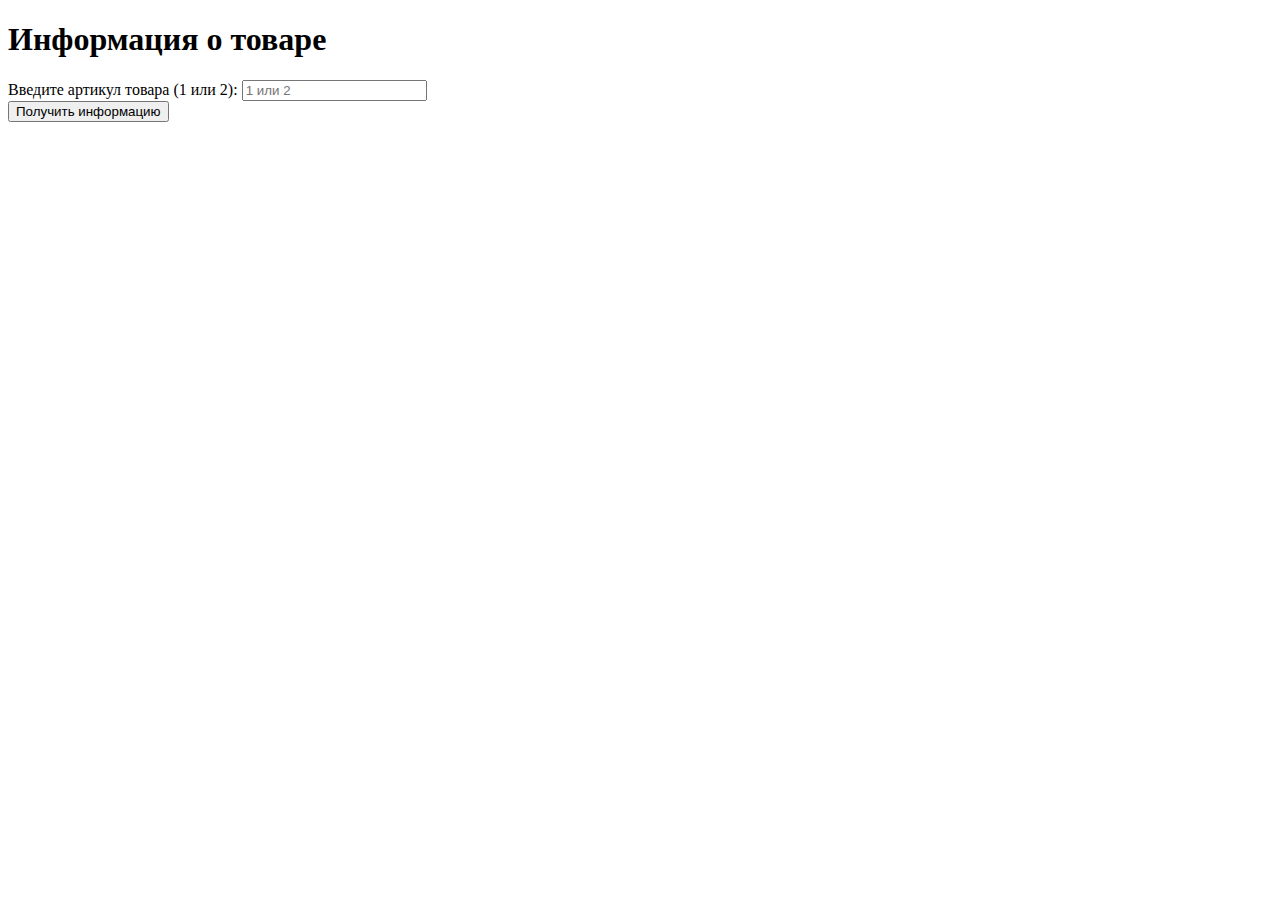
<file: ajax/index.html>
<!DOCTYPE html>
<html lang="ru">
<head>
    <meta charset="UTF-8">
    <meta name="viewport" content="width=device-width, initial-scale=1.0">
    <title>AJAX Товары</title>
    <style>
    </style>
</head>
<body>
    <h1>Информация о товаре</h1>
    <div class="input-group">
        <label for="article">Введите артикул товара (1 или 2):</label>
        <input type="text" id="article" placeholder="1 или 2">
    </div>
    <button id="getProduct">Получить информацию</button>
    
    <div id="result"></div>

    <script src="script.js"></script>
</body>
</html>
</file>
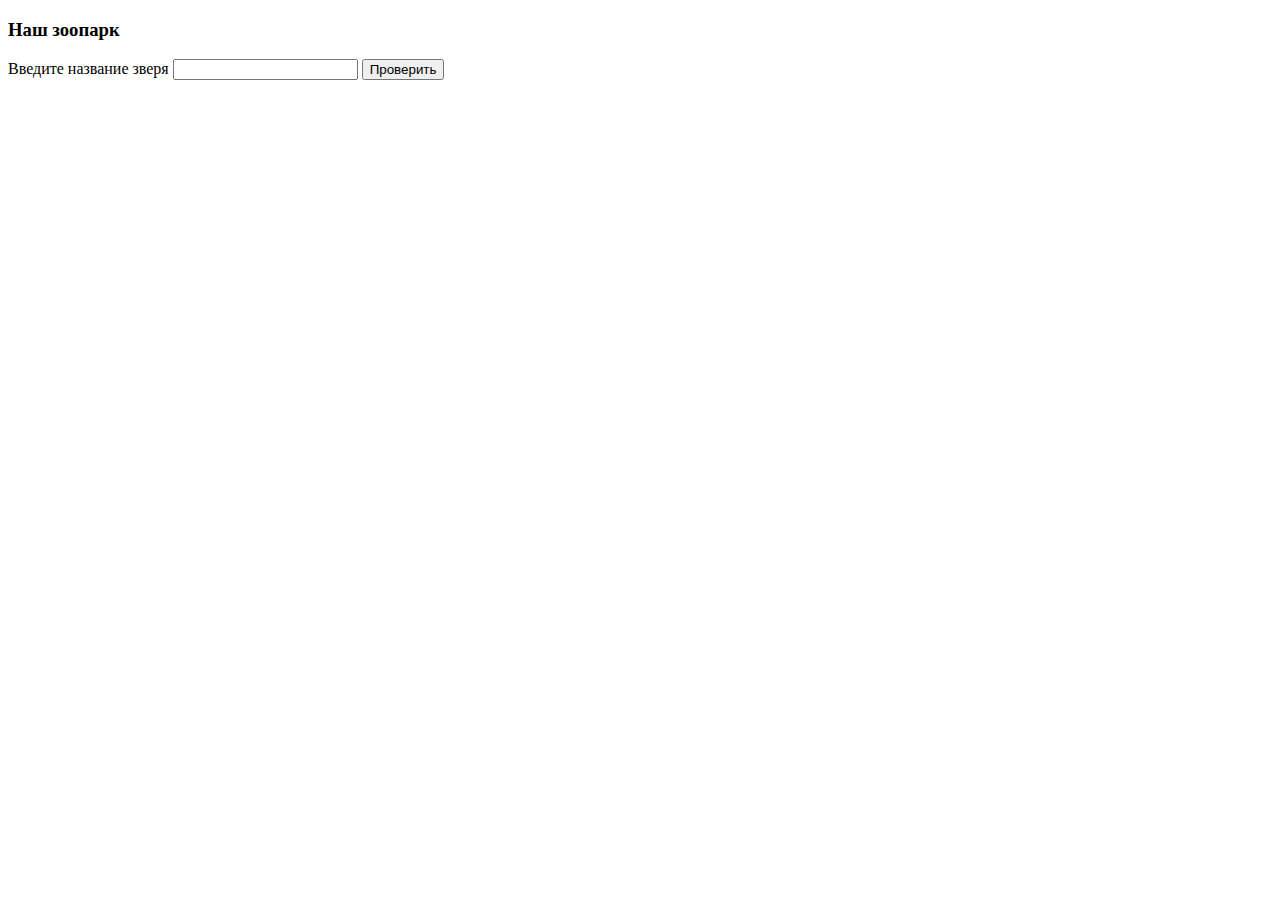
<file: PHP/index.html>
<!DOCTYPE html>
<html lang="ru">
<head>
    <meta charset="UTF-8">
    <meta name="viewport" content="width=device-width, initial-scale=1.0">
    <title>AJAX Товары</title>
    <style>
    </style>
</head>
<body>
    <h3>Наш зоопарк</h3>
    <form action="zoo.php" method="post">
        <label for="animal">Введите название зверя</label>
        <input type="text" id="animal" name="animal" required>
        <button type="submit">Проверить</button>
    </form>
</body>
</html>
</file>
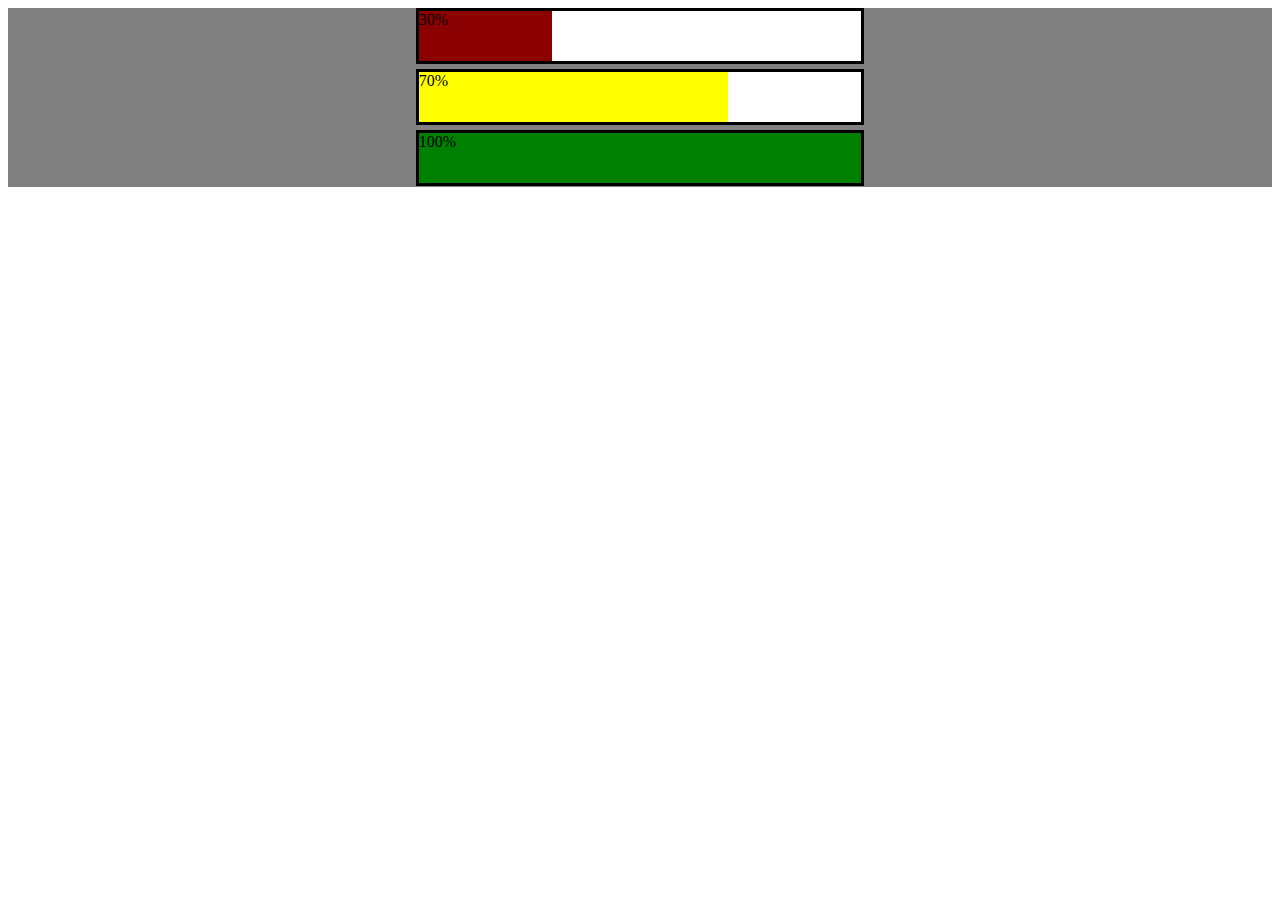
<file: batary.html>
<!DOCTYPE html> 
<html lang="en"> 
<head> 
    <meta charset="UTF-8"> 
    <meta name="viewport" content="width=device-width, initial-scale=1.0"> 
    <title>Document</title> 
</head> 
<body> 
    <div class = "back"> 
        <div class = "vnesh1"> 
            <div class = "side1">30%</div> 
        </div> 
        <div class = "vnesh2"> 
            <div class = "side2">70%</div> 
        </div> 
        <div class = "vnesh3"> 
            <div class = "side3">100%</div> 
        </div> 
    </div> 
 
    <style> 
        .back{ 
                background-color:grey; 
                height: 179px; 
                max-width: 1920px;
              } 
 
        .vnesh1{ 
                background-color: white; 
                border: solid; 
                max-width: 35%;
                margin: auto;
                margin-bottom: 5px;
        } 
 
        .side1{ 
                background-color: darkred; 
                height: 50px; 
                max-width: 30%;   
              } 
 
        .vnesh2{ 
                background-color: white; 
                border: solid; 
                max-width: 35%;
                margin: auto;
                margin-bottom: 5px;
        } 
 
        .side2{ 
                background-color: yellow; 
                height: 50px; 
                max-width: 70%; 
              } 
 
        .vnesh3{ 
                background-color: white; 
                border: solid; 
                max-width: 35%;
                margin: auto;
                margin-bottom: 5px;
        } 
 
        .side3{ 
                background-color: green; 
                height: 50px; 
                max-width: 100%;  
              } 
 
    </style> 
</body> 
</html>
</file>
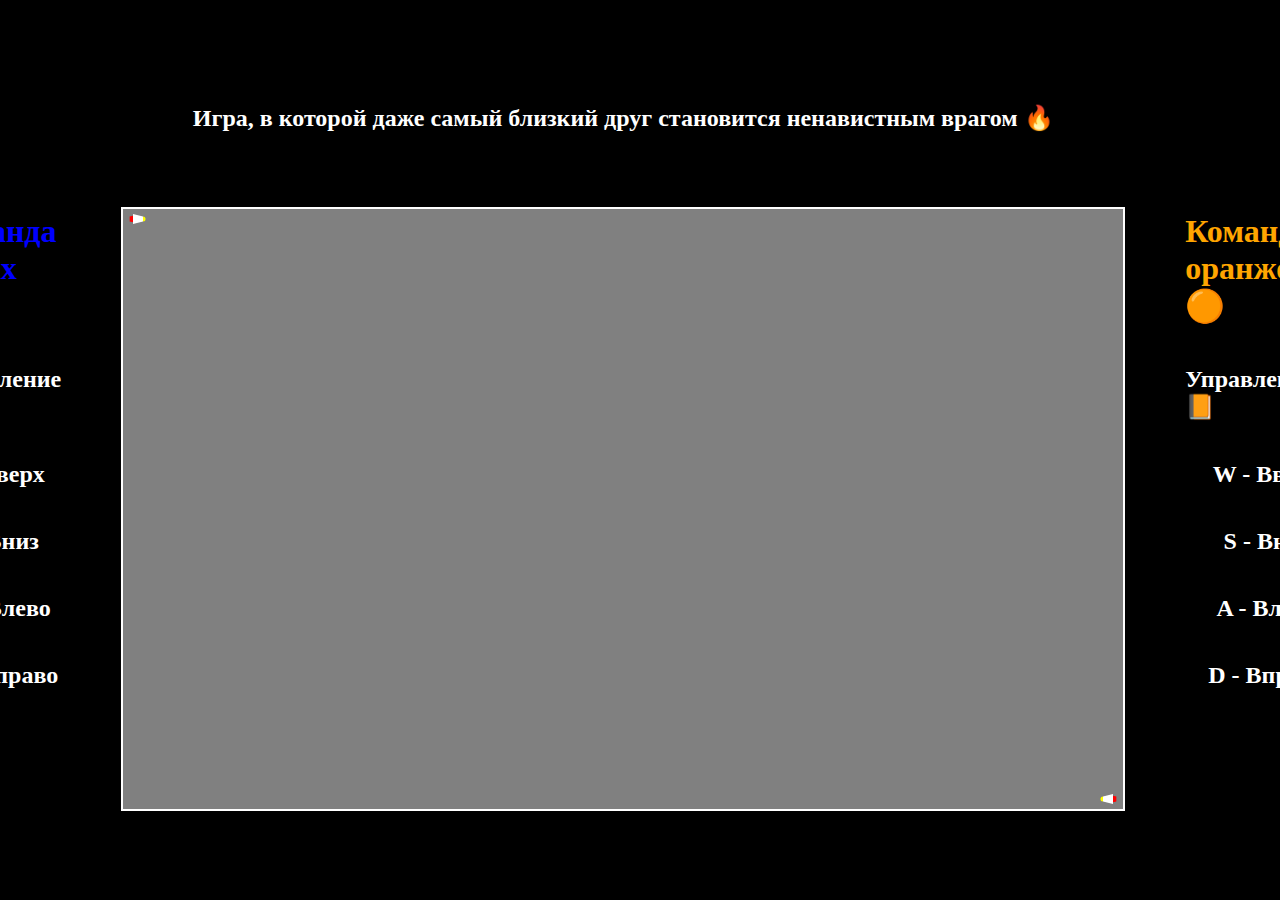
<file: game/game.html>
<!DOCTYPE html>
<html lang="en">
<head>
    <meta charset="UTF-8">
    <meta name="viewport" content="width=device-width, initial-scale=1.0">
    <title>GAME</title>
    <link rel="stylesheet" href="css/gamecss.css">
</head>
<body>

    <div class="blue">
        <h1>Команда синих 🔵</h1>
        <h2>Управление 📘</h2>
        <h2> ↑ - Вверх</h2>
        <h2> ↓ - Вниз</h2>
        <h2> ← - Влево</h2>
        <h2> → - Вправо</h2>
    </div>

    <div class="text">
        <h2>Игра, в которой даже самый близкий друг становится ненавистным врагом 🔥</h2>
        <canvas id="canvas" width="1000" height="600"></canvas>
    </div>

    <div class="orange">
        <h1>Команда оранжевых 🟠</h1>
        <h2>Управление 📙</h2>
        <h2> W - Вверх</h2>
        <h2> S - Вниз</h2>
        <h2> A - Влево</h2>
        <h2> D - Вправо</h2>
    </div>

    <script src="jss/gamejss.js"></script>
</body>
</html>
</file>
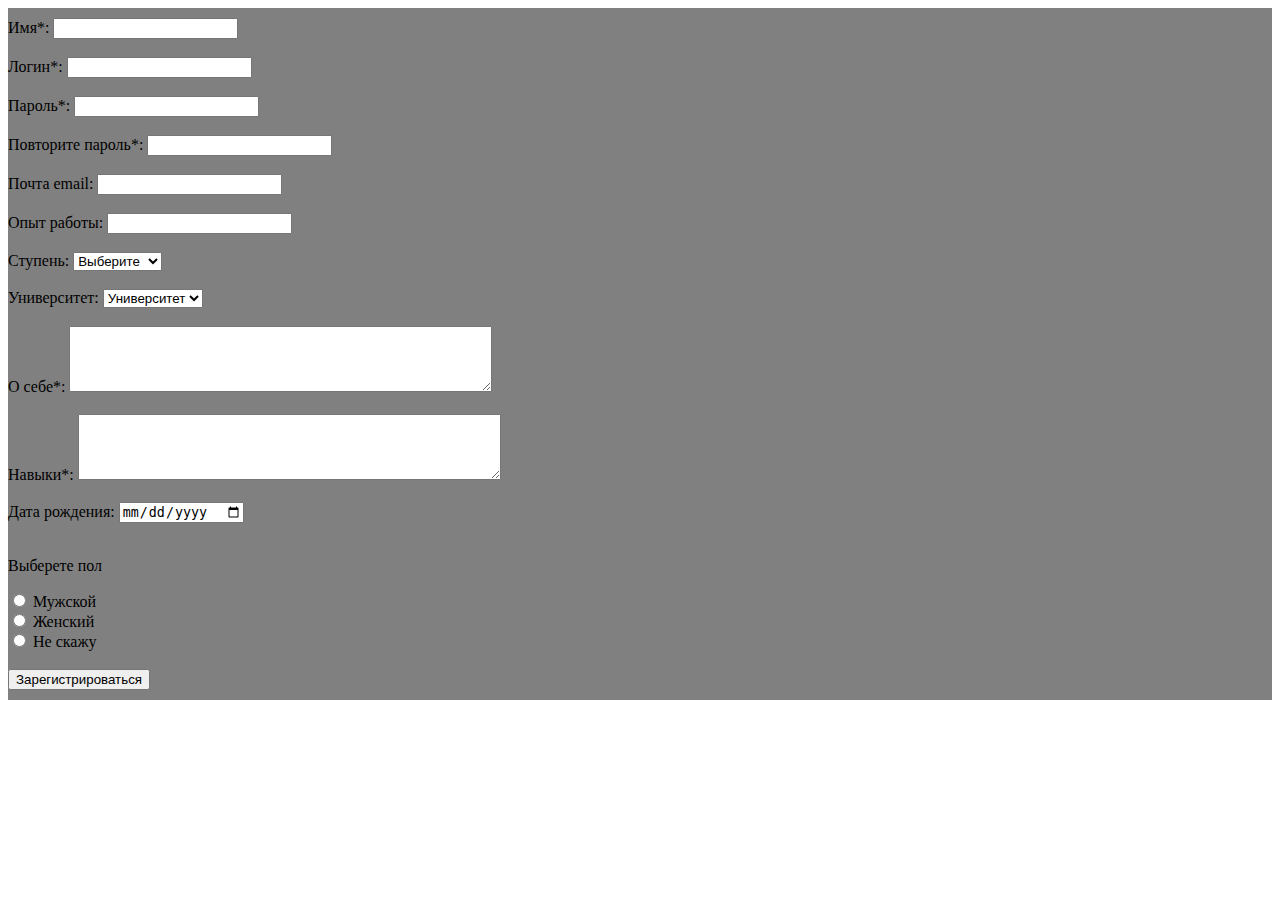
<file: JQ анкета/jjqq.html>
<!DOCTYPE html>
<html lang="en">
<head>
    <meta charset="UTF-8">
    <meta name="viewport" content="width=device-width, initial-scale=1.0">
    <title>Jq анкета</title>
    <link rel="stylesheet" href="css/jjqq.css">
</head>
<body>
    <div class="allik">
        <form id="myForm" action="#" method="post">
            <label for="name">Имя*:</label>
            <input type="text" id="name" name="name"><br><br>
          
            <label for="login">Логин*:</label>
            <input type="text" id="login" name="login"><br><br>
          
            <label for="password">Пароль*:</label>
            <input type="password" id="password" name="password"><br><br>
          
            <label for="repeatPassword">Повторите пароль*:</label>
            <input type="password" id="repeatPassword" name="repeatPassword"><br><br>
    
            <label for="email">Почта email:</label>
            <input type="text" id="email" name="email"><br><br>
    
            <label for="expa">Опыт работы:</label>
            <input type="text" id="expa" name="expa"><br><br>
    
            <label for="stup">Ступень:</label>
            <select id="stup" name="stup">
                <option value="Вариант 1" disabled selected hidden>Выберите</option>
                <option value="Вариант 2">Бакалавар</option>
                <option value="Вариант 3">Магистр</option>
                <option value="Вариант 4">Аспирант</option>
            </select><br><br>
    
            <label for="uni">Университет:</label>
            <select id="uni" name="uni">
                <option value="Вариант 1" disabled selected hidden>Университет</option>
                <option value="Вариант 2">КубГУ</option>
                <option value="Вариант 3">КубГАУ</option>
                <option value="Вариант 4">КубГТУ</option>
            </select><br><br>
    
            <label for="side">О себе*:</label>
            <textarea id="side" name="side" rows="4" cols="50"></textarea><br><br>
    
            <label for="skill">Навыки*:</label>
            <textarea id="skill" name="skill" rows="4" cols="50"></textarea><br><br>
    
            <label for="data">Дата рождения:</label>
            <input type="date" id="data" name="data"><br><br>
    
            <p>Выберете пол</p>
    
            <input type="radio" id="male" name="gender" value="male">
            <label for="male">Мужской</label><br>
            <input type="radio" id="female" name="gender" value="female">
            <label for="female">Женский</label><br>
            <input type="radio" id="none" name="gender" value="non">
            <label for="male">Не скажу</label><br><br>
    
            <input type="submit" value="Зарегистрироваться">
          </form>
          
    </div>
    <script src="js/jjqq.js"></script>
    <script src="https://code.jquery.com/jquery-3.6.0.min.js"></script>
</body>
</html>
</file>
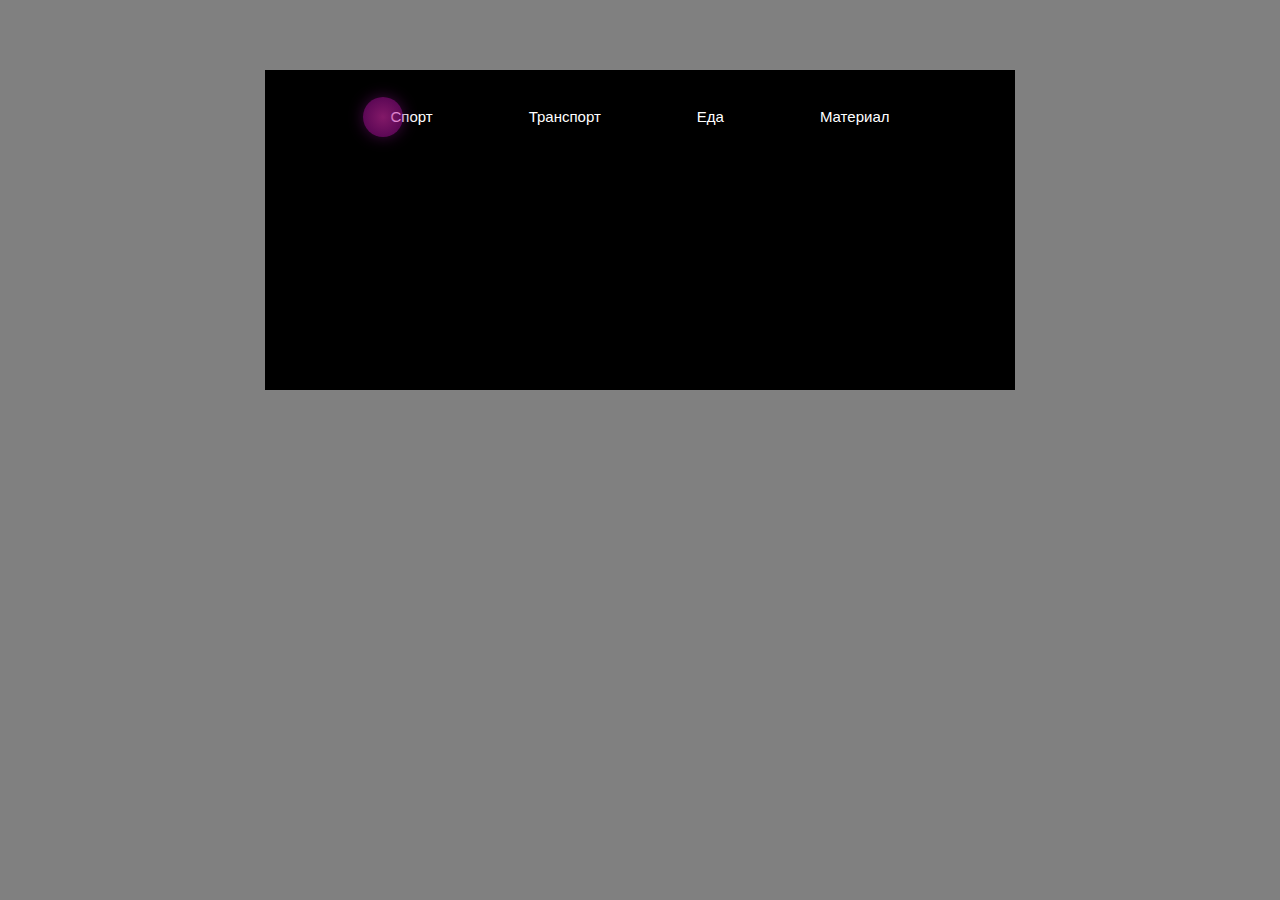
<file: JQuery/JQ.html>
<!DOCTYPE html>
<html lang="en">
<head>
    <meta charset="UTF-8">
    <meta name="viewport" content="width=device-width, initial-scale=1.0">
    <title>JQ</title>
    <link rel="stylesheet" href="css/JQ.css">
</head>
<body>

    <div class="all">
        <div class="blob"></div>

        <div class = "number">
            <button class = "accordion">Спорт</button>
            <div class = "accordion_content">
                <p>Футбол</p>
                <p>Волейбол</p>
                <p>Баскетбол</p>
            </div>
        </div>

        <div class = "number">
            <button class = "accordion">Транспорт</button>
            <div class = "accordion_content">
                <p>Велосипед</p>
                <p>Мопед</p>
                <p>Машина</p>
            </div>
        </div>

        <div class = "number">
            <button class = "accordion">Еда</button>
            <div class = "accordion_content">
                <p>Борщ</p>
                <p>Каша</p>
                <p>Шашлык</p>
            </div>
        </div>

        <div class = "number">
            <button class = "accordion">Материал</button>
            <div class = "accordion_content">
                <p>Сталь</p>
                <p>Ткань</p>
                <p>Пластмасса</p>
            </div>
        </div>
    </div>

    <script src="js/JQ.js"></script>
    <script src="https://code.jquery.com/jquery-3.6.0.min.js"></script>
</body>
</html>
</file>
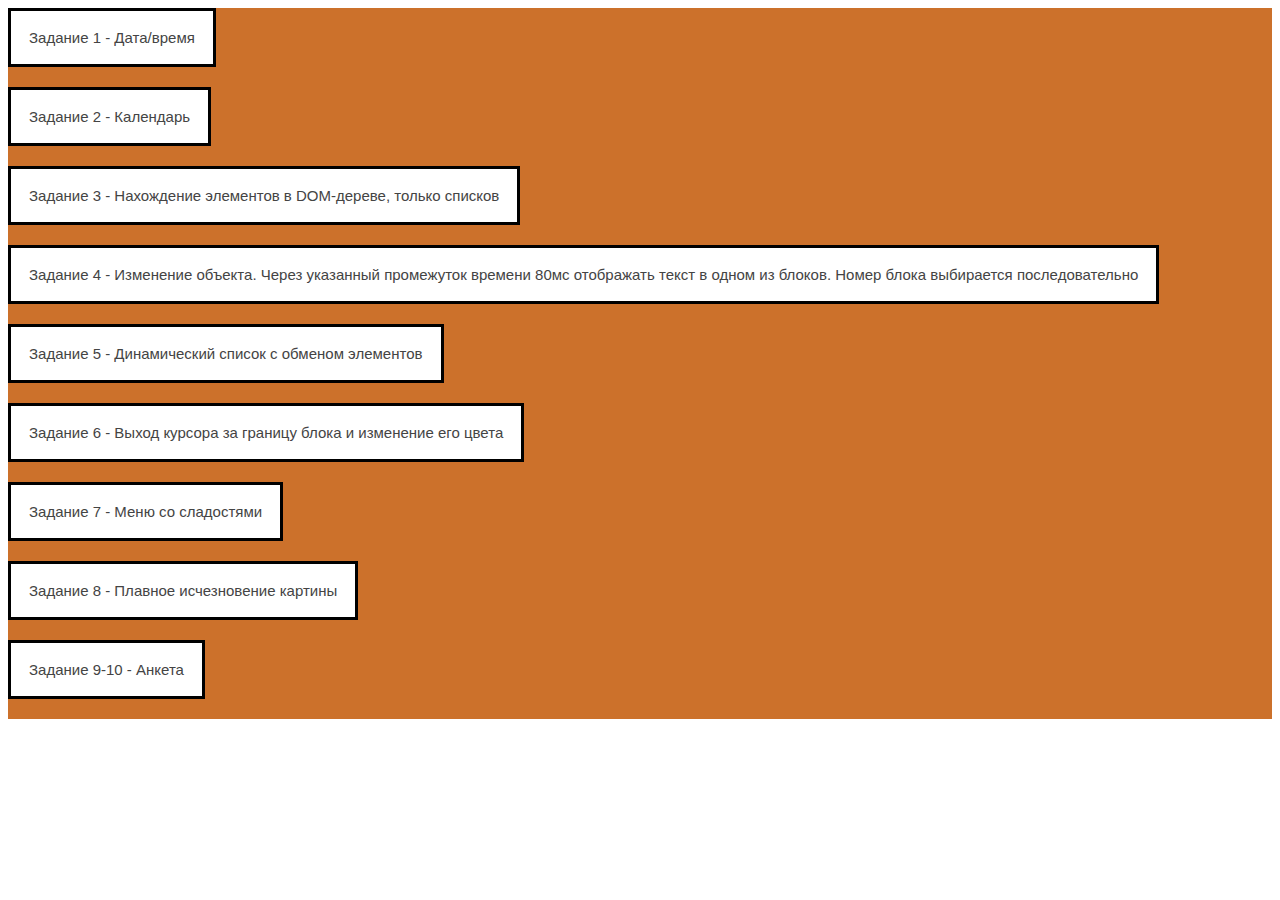
<file: js/date.html>
<!DOCTYPE html>
<html lang="en">
<head>
    <meta charset="UTF-8">
    <meta name="viewport" content="width=device-width, initial-scale=1.0">
    <title>JS</title>
    <link rel="stylesheet" href="css/date.css">
</head>
<body>
    <div class = "all">

        <div class = "number">
            <button class = "accordion">Задание 1 - Дата/время</button>
            <div class = "accordion_content">
                <h2 id="datetime"></h2>
            </div>
        </div>
        

        <div class = "number">
            <button class = "accordion">Задание 2 - Календарь</button>
            <div class = "accordion_content"></div>
        </div>
        

        <div class = "number">
            <button class = "accordion">Задание 3 - Нахождение элементов в DOM-дереве, только списков</button>
            <div class = "accordion_content">
                <h2></h2>
            </div>
        </div>

        <div class = "number">
            <button class = "accordion" id = "startButton">Задание 4 - Изменение объекта. Через указанный промежуток времени 80мс отображать текст в одном из блоков. Номер блока выбирается последовательно</button>
            <div class = "accordion_content">
                <div class = "numberv">
                    <button class = "accordion" id = "Button" style="color: black;">Блок 1</button>
                    <div class = "accordion_content">
                        <h2>Текст 1</h2>
                    </div>
                </div>

                <div class = "numberv">
                    <button class = "accordion" id = "Button" style="color: black;">Блок 2</button>
                    <div class = "accordion_content">
                        <h2>Текст 2</h2>
                    </div>
                </div>

                <div class = "numberv">
                    <button class = "accordion" id = "Button" style="color: black;">Блок 3</button>
                    <div class = "accordion_content">
                        <h2>Текст 3</h2>
                    </div>
                </div>

                <div class = "numberv">
                    <button class = "accordion" id = "Button" style="color: black;">Блок 4</button>
                    <div class = "accordion_content">
                        <h2>Текст 4</h2>
                    </div>
                </div>

            </div>
        </div>
        

        <div class = "number">
            <button class = "accordion">Задание 5 - Динамический список с обменом элементов</button>
            <div class = "accordion_content">
                <button id="createlist">Создать список</button>
                <button id="swap">Поменять местами элементы</button>
                <ol id="speesok"></ol>
            </div>
        </div>

        <div class="number">
            <button class="accordion">Задание 6 - Выход курсора за границу блока и изменение его цвета </button>
            <div class="accordion_content">
                <h2>Наведи и убери курсор</h2>
                <div class = "colored" id="Color"></div>
            </div>
        </div>

        <div class = "number">
            <button class = "accordion">Задание 7 - Меню со сладостями</button>
            <div class = "accordion_content">
                <button class="but">Здесь сладости (нажми меня!)</button>
                <div class="list" style = "display: none;">
                    <ul>
                        <li>Клубника</li>
                        <li>Шоколад</li>
                        <li>Конфета</li>
                    </ul>
                </div>

                <p id="mes" style="display: none;">Сладости закончились!</p>
            </div>
        </div>


        <div class = "number">
            <button class = "accordion">Задание 8 - Плавное исчезновение картины</button>
            <div class = "accordion_content">
                <div class="image" id="imgcon">
                    <img id="photo" src="photo_2025-04-15_13-12-37.jpg" alt="Frog">
                    <div class="imgtext" id="textik">Лягушка прогер</div>
                </div>
            </div>
        </div>

        <div class = "number">
            <button class = "accordion">Задание 9-10 - Анкета</button>
            <div class = "accordion_content">
                <div class="allik">
                    <form id="myForm" action="#" method="post">
                        <label for="name">Имя*:</label>
                        <input type="text" id="name" name="name"><br><br>
                      
                        <label for="login">Логин*:</label>
                        <input type="text" id="login" name="login"><br><br>
                      
                        <label for="password">Пароль*:</label>
                        <input type="password" id="password" name="password"><br><br>
                      
                        <label for="repeatPassword">Повторите пароль*:</label>
                        <input type="password" id="repeatPassword" name="repeatPassword"><br><br>

                        <label for="email">Почта email:</label>
                        <input type="text" id="email" name="email"><br><br>

                        <label for="expa">Опыт работы:</label>
                        <input type="text" id="expa" name="expa"><br><br>

                        <label for="stup">Ступень:</label>
                        <select id="stup" name="stup">
                            <option value="Вариант 1" disabled selected hidden>Выберите</option>
                            <option value="Вариант 2">Бакалавар</option>
                            <option value="Вариант 3">Магистр</option>
                            <option value="Вариант 4">Аспирант</option>
                        </select><br><br>

                        <label for="uni">Университет:</label>
                        <select id="uni" name="uni">
                            <option value="Вариант 1" disabled selected hidden>Университет</option>
                            <option value="Вариант 2">КубГУ</option>
                            <option value="Вариант 3">КубГАУ</option>
                            <option value="Вариант 4">КубГТУ</option>
                        </select><br><br>

                        <label for="side">О себе*:</label>
                        <textarea id="side" name="side" rows="4" cols="50"></textarea><br><br>

                        <label for="skill">Навыки*:</label>
                        <textarea id="skill" name="skill" rows="4" cols="50"></textarea><br><br>

                        <label for="data">Дата рождения:</label>
                        <input type="date" id="data" name="data"><br><br>

                        <p>Выберете пол</p>

                        <input type="radio" id="male" name="gender" value="male">
                        <label for="male">Мужской</label><br>
                        <input type="radio" id="female" name="gender" value="female">
                        <label for="female">Женский</label><br>
                        <input type="radio" id="none" name="gender" value="non">
                        <label for="male">Не скажу</label><br><br>

                        <input type="submit" value="Зарегистрироваться">
                      </form>
                      
                </div>
            </div>
        </div>
        

    </div>


    <script src="jss/date.js"></script>
</body>
</html>
</file>
<file: game/css/gamecss.css>
body{
    background-color: black;
    display: flex;
    align-items: center;
    margin: 0;
    padding: 0;
    justify-content: center;
    height: 100vh;
}

canvas{
    background-color: grey;
    border: 2px solid white;
}

.text h2{
    color: white;
    display: flex;
    justify-content: center;
    margin-bottom: 75px;
}

.blue{
    display: flex;
    justify-content: left;
    flex-direction: column;
    align-items: center;
    color: white;
    margin-right: 60px;
}

.orange{
    display: flex;
    justify-content: right;
    flex-direction: column;
    align-items: center;
    color: white;
    margin-left: 60px;
}

.blue h1{
    color: blue;
}

.orange h1{
    color: orange;
}
</file>
<file: JQ анкета/css/jjqq.css>
.allik{
    background-color: grey;
}

#myForm{
    padding-top: 10px;
    padding-bottom: 10px;
}

.invalid {
    border: 1px solid red !important;
}
    
.error {
    color: red;
    font-size: 12px;
    margin-top: 5px;
}
</file>
<file: JQuery/css/JQ.css>
body{
    background-color: grey;
}

.all{
    width:750px;
    height: 300px;
    background-color: black;
    margin: auto;
    margin-top: 70px;
    display: flex;
    justify-content: center;
    align-items: flex-start;
    color: white;
    gap: 60px;
    padding-top: 20px;
}

.number{
    text-align: center;
    background-color: black;
    color: white;
    display: inline-block;
    
}


.accordion {
    background-color: black;
    color: white;
    cursor: pointer;
    padding: 18px;
    width: 100%;
    border: none;
    text-align: center;
    outline: none;
    font-size: 15px;
    transition: 0.4s;
}

.accordion_content {
    border-top: 1px solid #444;
    padding: 18px 18px;
    overflow: hidden;
    background-color: black;
    display: none;
}

.accordion_content p{
    color: white;
}

.blob {
    position: absolute;
    border-radius: 50%;
    transition: all 0.4s cubic-bezier(0.175, 0.885, 0.32, 1.275);
    pointer-events: none;
    z-index: 10;
    opacity: 0;
    transform: translateY(-50%);
    will-change: transform, opacity;
}
</file>
<file: js/css/date.css>
.all{
    background-color: rgb(204, 113, 43);
    width: 100%;
    height: 100%;
    display: flex;
    flex-direction: column;
    align-items: flex-start;
}


.number{
    border: solid;
    text-align: center;
    background-color: white;
    margin-bottom: 20px;
    display: inline-block;
}


.accordion {
    background-color: #ffffff;
    color: #444;
    cursor: pointer;
    padding: 18px;
    width: 100%;
    border: none;
    text-align: center;
    outline: none;
    font-size: 15px;
    transition: 0.4s;
}


.accordion:hover {
    background-color: #cacaca;
}


.accordion_content {
    border-top: 1px solid #444;
    padding: 18px 18px;
    overflow: hidden;
    background-color: white;
    display: none;
}

.numberv{
    border: solid;
    background-color: white;
    display: inline-block;
}

.colored{
    margin: auto;
    width: 200px; 
    height: 100px; 
    border: 1px solid #000;
}

#speesok {
    padding-left: 20px;
    list-style-position: inside;
    text-align: left;
    margin: 0;
}

#speesok li {
    margin: 4px 0;
    padding: 2px 5px;
    display: list-item;
}

.image {
    position: relative;
    width: 300px;
    height: 200px;
    cursor: pointer;
}

.image img {
    width: 100%;
    height: 100%;
    object-fit: cover;
    transition: opacity 0.8s ease;
    position: absolute;
    top: 0;
    left: 0;
    z-index: 1;
}

.imgtext {
    position: absolute;
    top: 50%;
    left: 50%;
    transform: translate(-50%, -50%);
    font-size: 22px;
    z-index: 2;
    opacity: 0;
    transition: opacity 0.8s ease;
    pointer-events: none;
}

.allik{
    background-color: grey;
}

#myForm{
    padding-top: 10px;
    padding-bottom: 10px;
}

.invalid {
    border: 1px solid red !important;
}
    
.error {
    color: red;
    font-size: 12px;
    margin-top: 5px;
}
</file>
